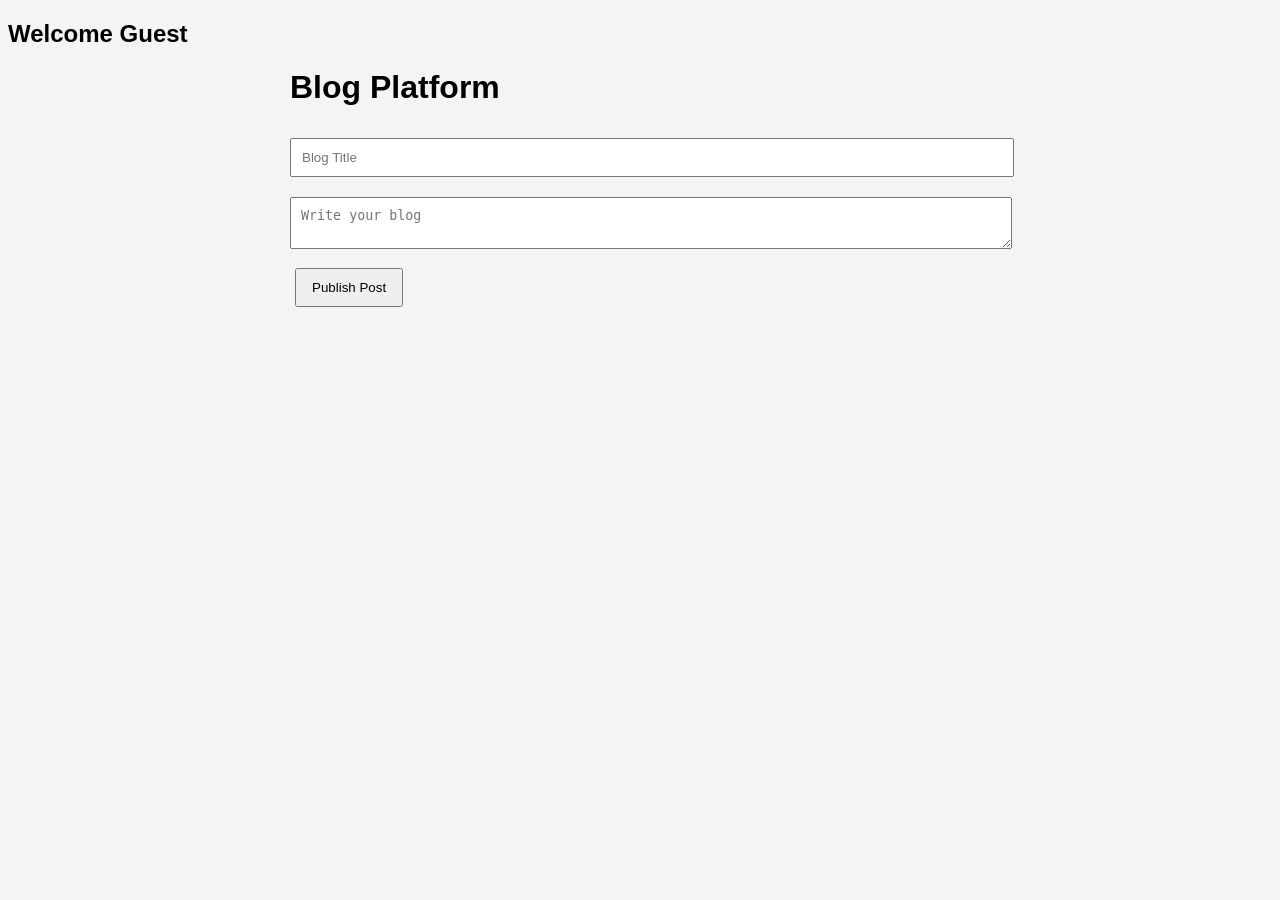
<file: index.html>
<!DOCTYPE html>
<html>
<head>
    <title>Blog Platform</title>
    <link rel="stylesheet" href="style.css">
</head>
<body>

<h2 id="welcome"></h2>

<div class="container">
    <h1>Blog Platform</h1>

    <input type="text" id="title" placeholder="Blog Title">
    <textarea id="content" placeholder="Write your blog"></textarea>

    <button onclick="addPost()">Publish Post</button>

    <div id="posts"></div>
</div>

<script src="script.js"></script>

</body>
</html>
</file>
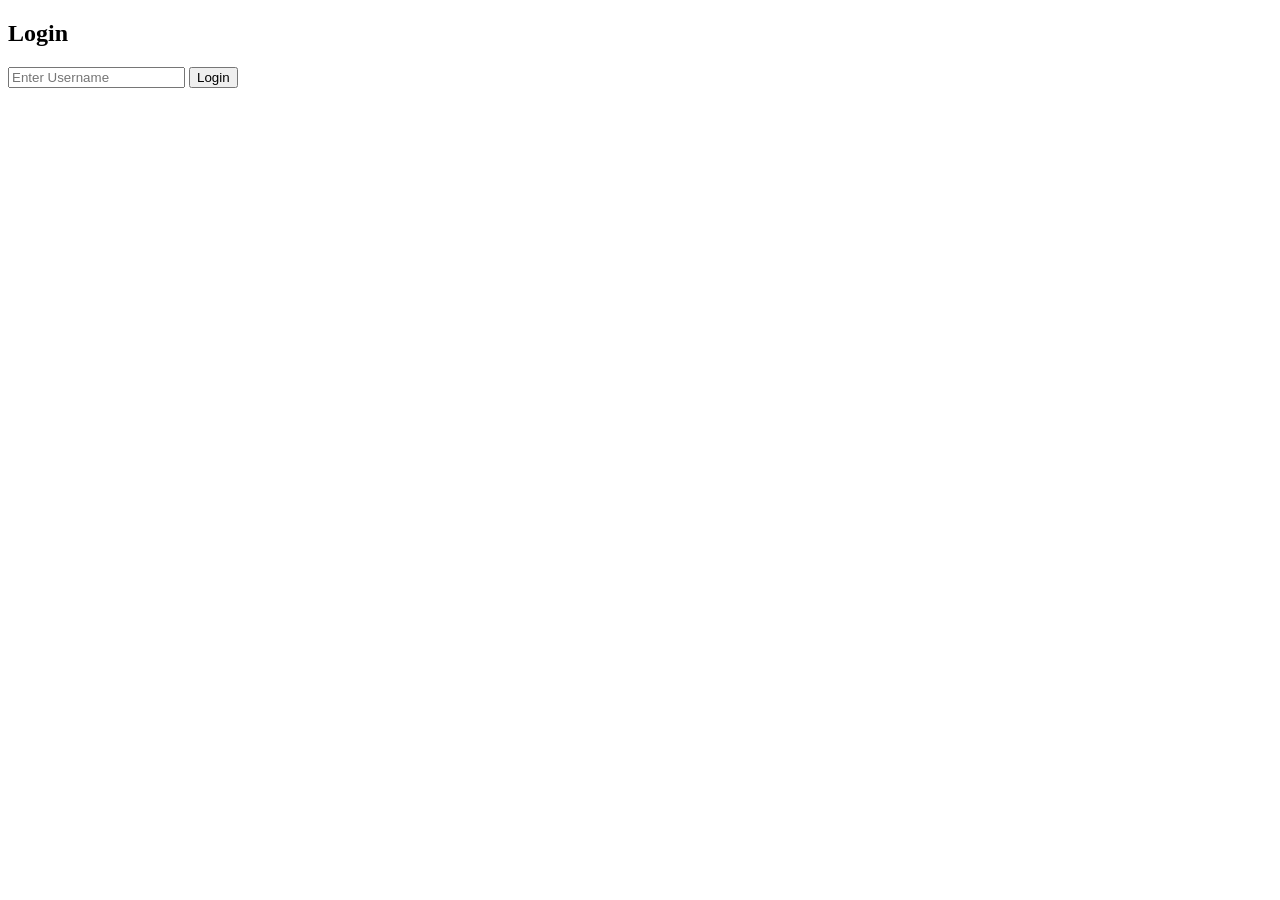
<file: login.html>
<!DOCTYPE html>
<html>
<body>

<h2>Login</h2>

<input type="text" id="user" placeholder="Enter Username">

<button onclick="login()">Login</button>

<script>

function login(){

 let user=document.getElementById("user").value;

 localStorage.setItem("user",user);

 window.location.href="index.html";
}

</script>

</body>
</html>
</file>
<file: style.css>
body{
    font-family:Arial;
    background:#f4f4f4;
}

.container{
    width:90%;
    max-width:700px;
    margin:auto;
}

input,textarea{
    width:100%;
    padding:10px;
    margin:10px 0;
}

button{
    padding:10px 15px;
    margin:5px;
}

.post{
    background:white;
    padding:15px;
    margin-top:15px;
    border-radius:10px;
  }
</file>
